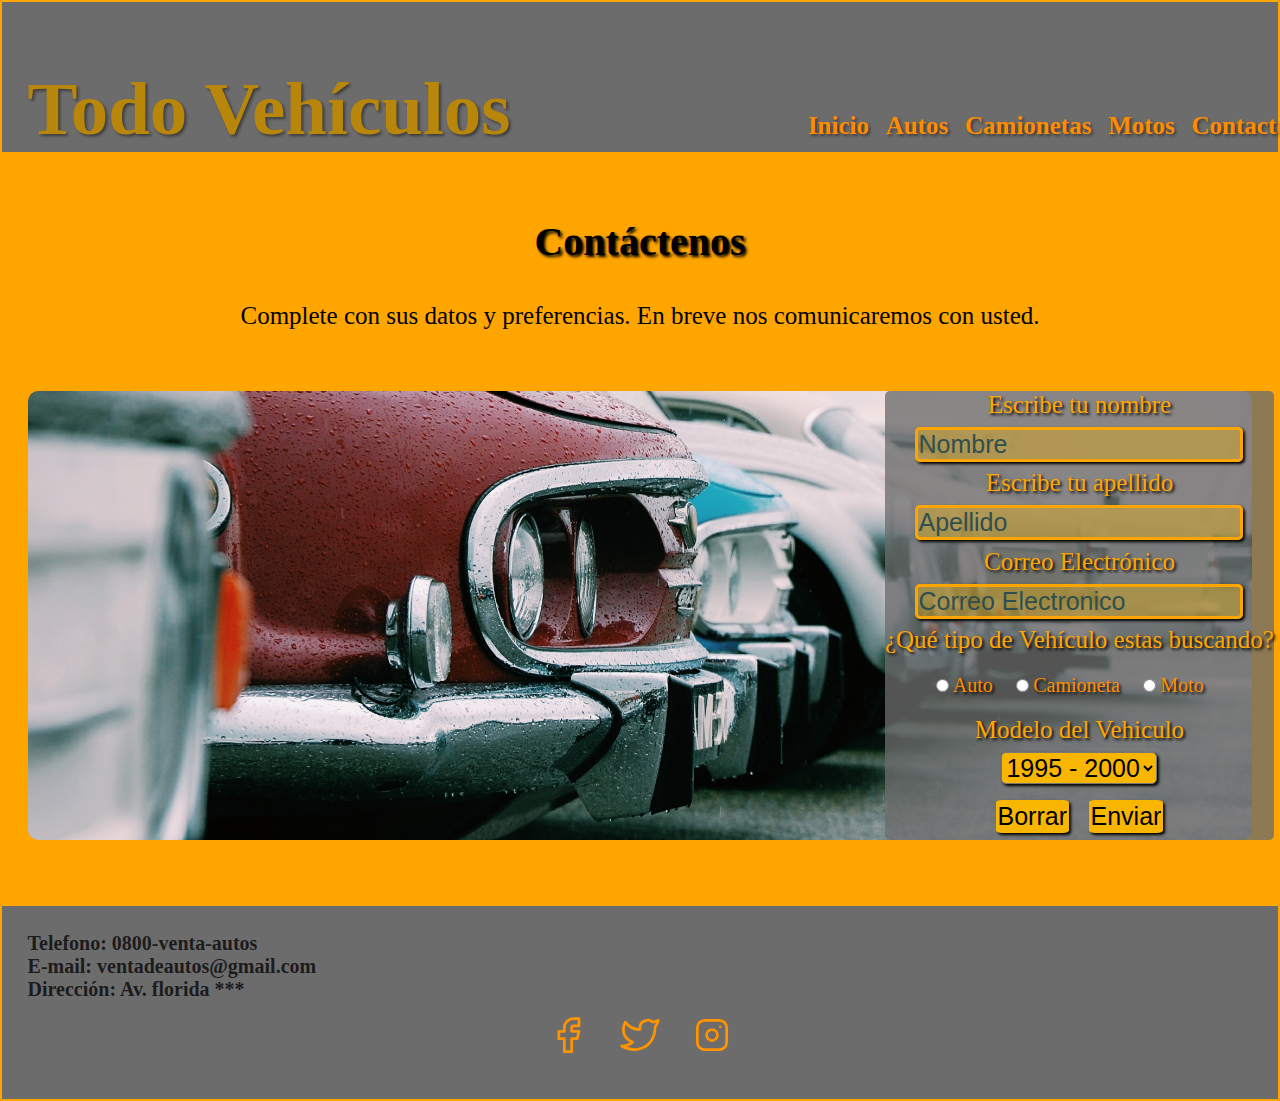
<file: page/Contacto.html>
<!DOCTYPE html>
<html lang="en">
<head>
    <meta charset="UTF-8">
    <meta http-equiv="X-UA-Compatible" content="IE=edge">
    <meta name="viewport" content="width=device-width, initial-scale=1.0">
    <link rel="stylesheet" href="../styles/estilos.css">
    <title>Contacto</title>
</head>
<body>
    <header class="contacto-header">
        <h1 class="contacto-header-title">Todo Vehículos</h1>
        <nav class="contacto-header-container-nav">
            <ul class="contacto-header-nav-list">
                <li class="contacto-header-nav-item"><a href="./index.html">Inicio</a></li>
                <li class="contacto-header-nav-item"><a href="">Autos</a></li>
                <li class="contacto-header-nav-item"><a href="">Camionetas</a></li>
                <li class="contacto-header-nav-item"><a href="">Motos</a></li>
                <li class="contacto-header-nav-item"><a href="#">Contactos</a></li>
            </ul>
        </nav>
    </header>
    <main class="main">
        <h2 class="contacto-main-title">Contáctenos</h2>
        <p class="contacto-main-text">Complete con sus datos y preferencias. En breve nos comunicaremos con usted.</p>
        <section class="contacto-main-section">
            <form class="contacto-main-section-form" action="">
                <label class="contacto-main-section-form-label" for="nombre">Escribe tu nombre</label>
                <input class="contacto-main-section-form-input" type="text" required placeholder="Nombre" id="nombre" name="nombre">
                <label class="contacto-main-section-form-label" for="apellido">Escribe tu apellido</label>
                <input class="contacto-main-section-form-input" type="text" required placeholder="Apellido" id="apellido" name="apellido" required>
                <label class="contacto-main-section-form-label" for="email">Correo Electrónico</label>
                <input class="contacto-main-section-form-input" type="email" requered name="email" id="email" placeholder="Correo Electronico" required>
                <label class="contacto-main-section-form-label" for="tipo-de-vehiculo">¿Qué tipo de Vehículo estas buscando?</label>
                <div class="contacto-main-section-form-conteiner" id="tipo-de-vehiculo">
                    <input class="contacto-main-section-form-conteiner-input" type="radio" name="my-input" id="auto">
                    <label class="contacto-main-section-form-conteiner-label" for="auto">Auto</label>
                    <input class="contacto-main-section-form-conteiner-input" type="radio" name="my-input" id="camioneta">
                    <label class="contacto-main-section-form-conteiner-label" for="camioneta">Camioneta</label>
                    <input class="contacto-main-section-form-conteiner-input" type="radio" name="my-input" id="moto">
                    <label class="contacto-main-section-form-conteiner-label" for="moto">Moto</label>
                </div>
                <label class="contacto-main-section-form-label" for="modelo">Modelo del Vehiculo</label>
                <select class="contacto-main-section-form-select" name="tipo-de-vehiculo" id="modelo">
                    <option class="contacto-main-section-form-select-option" value="1995-2000">1995 - 2000</option>
                    <option class="contacto-main-section-form-select-option" value="2000-2005">2000 - 2005</option>
                    <option class="contacto-main-section-form-select-option" value="2005-2010">2005 - 2010</option>
                    <option class="contacto-main-section-form-select-option" value="2010-1015">2010 - 2015</option>
                    <option class="contacto-main-section-form-select-option" value="2015-2020">2015 - 2020</option>
                    <option class="contacto-main-section-form-select-option" value="2020-2023">2020 - 2023</option>
                </select>
                <div class="contacto-main-section-form-conteiner-button">
                    <input class="contacto-main-section-form-button-input" type="reset" value="Borrar">
                    <input class="contacto-main-section-form-button-input" type="submit" value="Enviar">
                </div>
            </form>
        </section>
    </main>
    <footer class="footer">
        <p class="footer-text">Telefono: 0800-venta-autos</p>
        <p class="footer-text">E-mail: ventadeautos@gmail.com</p>
        <p class="footer-text">Dirección: Av. florida ***</p>
        <div class="footer-container-social">
            <ul class="footer-list-social">
                <li class="footer-item-social">
                    <a href="">
                        <svg xmlns="http://www.w3.org/2000/svg" class="icon icon-tabler icon-tabler-brand-facebook" width="44" height="44"
                            viewBox="0 0 24 24" stroke-width="1.5" stroke="#ff9300" fill="none" stroke-linecap="round" stroke-linejoin="round">
                            <path stroke="none" d="M0 0h24v24H0z" fill="none" />
                            <path d="M7 10v4h3v7h4v-7h3l1 -4h-4v-2a1 1 0 0 1 1 -1h3v-4h-3a5 5 0 0 0 -5 5v2h-3" />
                        </svg>
                    </a>
                </li>
                <li class="footer-item-social">
                    <a href="">
                        <svg xmlns="http://www.w3.org/2000/svg" class="icon icon-tabler icon-tabler-brand-twitter" width="44" height="44"
                            viewBox="0 0 24 24" stroke-width="1.5" stroke="#ff9300" fill="none" stroke-linecap="round" stroke-linejoin="round">
                            <path stroke="none" d="M0 0h24v24H0z" fill="none" />
                            <path
                                d="M22 4.01c-1 .49 -1.98 .689 -3 .99c-1.121 -1.265 -2.783 -1.335 -4.38 -.737s-2.643 2.06 -2.62 3.737v1c-3.245 .083 -6.135 -1.395 -8 -4c0 0 -4.182 7.433 4 11c-1.872 1.247 -3.739 2.088 -6 2c3.308 1.803 6.913 2.423 10.034 1.517c3.58 -1.04 6.522 -3.723 7.651 -7.742a13.84 13.84 0 0 0 .497 -3.753c0 -.249 1.51 -2.772 1.818 -4.013z" />
                        </svg>
                    </a>
                </li>
                <li class="footer-item-social">
                    <a href="">
                        <svg xmlns="http://www.w3.org/2000/svg" class="icon icon-tabler icon-tabler-brand-instagram" width="44" height="44"
                            viewBox="0 0 24 24" stroke-width="1.5" stroke="#ff9300" fill="none" stroke-linecap="round" stroke-linejoin="round">
                            <path stroke="none" d="M0 0h24v24H0z" fill="none" />
                            <path d="M4 4m0 4a4 4 0 0 1 4 -4h8a4 4 0 0 1 4 4v8a4 4 0 0 1 -4 4h-8a4 4 0 0 1 -4 -4z" />
                            <path d="M12 12m-3 0a3 3 0 1 0 6 0a3 3 0 1 0 -6 0" />
                            <path d="M16.5 7.5l0 .01" />
                        </svg>
                    </a>
                </li>
            </ul>
        </div>
    </footer>
</body>
</html>
</file>
<file: styles/estilos.css>
* {
    margin: 0;
    padding: 0;
}

body {
    background-color: orange;
}

h1, h2, h3, p {
    color: rgba(1, 1, 2, 0.75);
}

/* .header-container-nav { */
    /* border-style: solid; */
    /* border-color: blue; */
/* } */

                                        /* stylos header */

.header {
    background-image: url(../Multimedia/Img/Mercedez-frente.jpg);
    height: 300px;
    background-position-y: 51%;
    background-position-x: 0;
    background-size: cover;
    margin: 2px;
    /* position: relative; */
}

.header-nav-list {
    list-style: none;
    /* padding: 32px 0; */
    /* position: absolute; */
    /* top: 5%; */
    /* bottom: 0; */
    /* right: 0; */
    /* left: 89%; */
    float: right;
}

.header-nav-item {
    /* border: 1px red solid; */
    margin: 10px 2px;
    padding: 10px 15px;
}

.header-nav-item > a {
    color: rgba(249, 182, 0, 1);
    text-decoration: none;
    font-size: 25px;
    font-weight:bold;
    /* margin: 50px 25px; */
}

.header-nav-item > a:hover {
    color: aqua;
    /* background-color: aqua; */
}

.header-title {
    color: darkgoldenrod;
    /* margin: 25px 50px; */
    padding: 12% 8%;
    /* display: inline; */
    /* border: 1px red solid; */
    /* width: 1200px; */
    /* height: 500px; */
    font-size: 75px;
    text-shadow: 2px 2px 3px rgba(1, 1, 2, 0.45);
}

                                        /* Stylos main */

.main {
    /* border: 1px green solid; */
    margin: 0 2px;
    padding: 5% 2%;
}

.main-container-intro{
    margin-bottom: 5% ;
    /* border: 1px aqua solid; */
}

.main-intro-text {
    text-align: center;
    width: 50%;
    margin: 2% auto;
    font-size: 30px;
}

.main-intro-title {
    text-align: center;
    font-size: 50px;
}

.main-container-card {
    /* border: 2px solid brown; */
    text-align: center;
}

.main-card {
    /* border: 2px blue solid; */
    width: 30%;
    height:500px;
    display: inline-block;
    margin: 1%;
}

.main-card-img {
    width: 90%;
    height: 300px;
    border-radius: 10%;
    box-shadow: 3px 3px 2px darkgoldenrod;
}

.main-card-img:hover {
    width: 90%;
    height:300px;
    border-radius: 10%;
    transform: scale(1.1);
}

.main-card-product-name {
    margin: 5% 0% 3% 0%;
    font-size: 30px;
}

.main-card-product-text {
    font-size: 20px;
}


                                        /* Styles Footer */

.footer {
    /* border: 3px black solid; */
    background-color: #6C6C6C;
    padding: 2%;
    margin: 2px;
}

.footer-text {
    font-size: 20px;
    font-weight: bold;
}

.footer-list-social {
    list-style: none;
    text-align: center;
}

.footer-item-social {
    display: inline-block;
    margin: 1%;

}

                                      /* contacto header styles  */

.contacto-header {
    background-color: #6C6C6C;
    margin: 2px;
    /* border: 2px blue solid; */
}

.contacto-header-title {
    color: darkgoldenrod;
    font-size: 75px;
    padding-left: 2%;
    padding-top: 5%;
    display: inline-block;
    /* position: relative; */
    /* top: 25%; */
    text-shadow: 2px 2px 3px rgba(1, 1, 2, 0.45);
}

.contacto-header-nav-list {
    list-style: none;
    /* float: right; */
    position: relative;
    left: 45%;
}

.contacto-header-nav-item {
    display: inline-block;
    margin: 1%;
}

.contacto-header-nav-item > a {
    text-decoration: none;
    color: darkorange;
    font-size: 25px;
    font-weight: bold;
    text-shadow: 2px 2px 3px rgba(1, 1, 2, 0.45);
}

.contacto-header-nav-item > a:hover {
    color: aqua;
}

.contacto-header-container-nav {
    display: inline-block;
    width: 50%;
}

                                     /* contacto main styles */
                                    
                         
.contacto-main-title {
    font-size: 40px;
    color: black;
    text-shadow: 2px 2px 3px black;
    text-align: center;
    margin-bottom: 3%;
}                                   

.contacto-main-text {
    font-size: 25px;
    color: black;
    /* text-shadow: 2px 2px 3px black; */
    text-align: center;
    margin-bottom: 5%;
}

.contacto-main-section {
    /* border: 2px blue solid; */
    background-image: url(../Multimedia/Img/agencia-de-autos.jpg);
    background-position-y: 51%;
    background-position-x: 0;
    background-size: cover;
    /* margin: 2px; */
    border-radius: 10px;
}

.contacto-main-section-form {
    /* border: 2px black solid; */
    text-align:center;
    display: inline-block;
    position: relative;
    left:70%;
    background-color: #6c6c6cc5;
    border-radius: 5px;
}

.contacto-main-section-form-input {
    border: 3px orange solid;
    display: inline-block;
    margin: 2%;
    border-radius: 5px;
    font-size: 25px;
    background-color:rgba(249, 183, 0, 0.363);
    color: black;
    box-shadow: 2px 2px 3px black;
}

.contacto-main-section-form-label {
    /* border: 2px brown solid; */
    display: block;
    font-size: 25px;
    color: orange;
    text-shadow: 2px 2px 3px black;
}

.contacto-main-section-form-container {
    /* border: 2px white solid; */
    text-align:center;
}

.contacto-main-section-form-select {
    /* border: 2px darkolivegreen solid; */
    display: inline-block;
    margin: 2%;
    font-size: 25px;
    border-radius: 5px;
    background-color:rgba(249, 182, 0, 1);
    box-shadow: 2px 2px 3px black;
}

.contacto-main-section-form-conteiner-input {
    display: inline-block;

    
}

.contacto-main-section-form-conteiner-label {
    display: inline-block;
    color: darkorange;
    text-shadow: 2px 2px 3px black;
    font-size: 20px;
    margin: 5% 5% 5% 0;
}

.contacto-main-section-form-button-input {
    margin: 2%;
    border-radius: 8%;
    /* border: 2px orange solid; */
    box-shadow: 2px 2px 3px black;
    font-size: 25px;
    background-color:rgba(249, 182, 0, 1);
    border-color: transparent;
}

.contacto-main-section-form-button-input:hover {
    transform: scale(1.1);
}

::placeholder {
    color: darkslategray;
}

input:focus {
    outline: none;
    background-color: aqua;
}

select:focus {
    outline: none;
}

button:hover {
    transform: scale(1.1);
}
</file>
